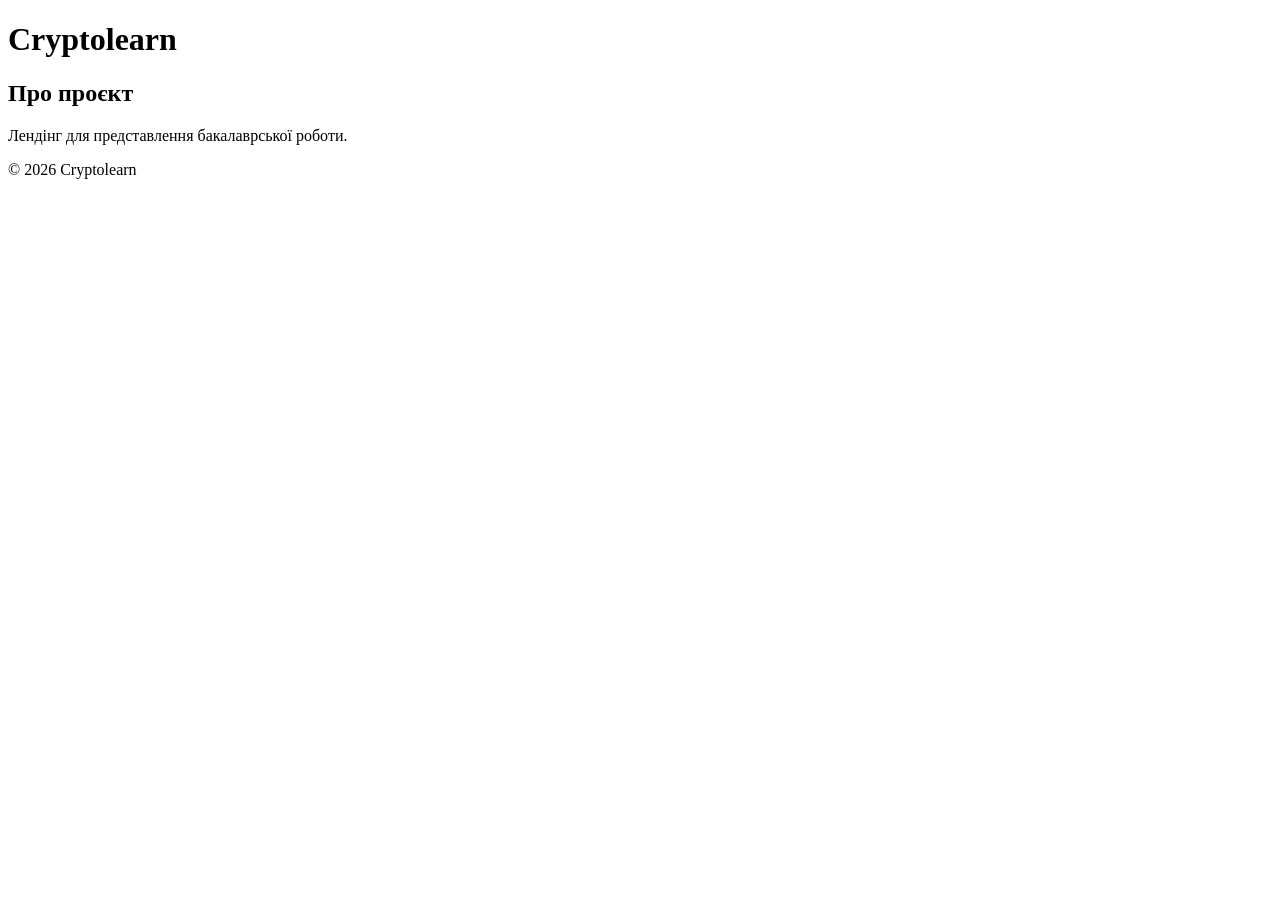
<file: index.html>
<!DOCTYPE html>
<html lang="uk">
<head>
  <meta charset="UTF-8">
  <title>Cryptolearn – Бакалаврська робота</title>
  <meta name="description" content="Освітня платформа для вивчення криптографії та інформаційної безпеки.">
  <meta name="keywords" content="cryptography, security, bachelor project, cryptolearn">
  <meta property="og:title" content="Cryptolearn – Бакалаврська робота">
  <meta property="og:description" content="Освітня платформа для вивчення криптографії та інформаційної безпеки.">
  <meta property="og:image" content="img/logo.png">
  <link rel="icon" href="favicon.ico" type="image/x-icon">
</head>
<body>
  <header role="banner">
    <h1 id="main-title">Cryptolearn</h1>
  </header>
  <main role="main">
    <section aria-labelledby="about">
      <h2 id="about">Про проєкт</h2>
      <p>Лендінг для представлення бакалаврської роботи.</p>
    </section>
  </main>
  <footer role="contentinfo">
    <p>&copy; 2026 Cryptolearn</p>
  </footer>
</body>
</html>
</file>
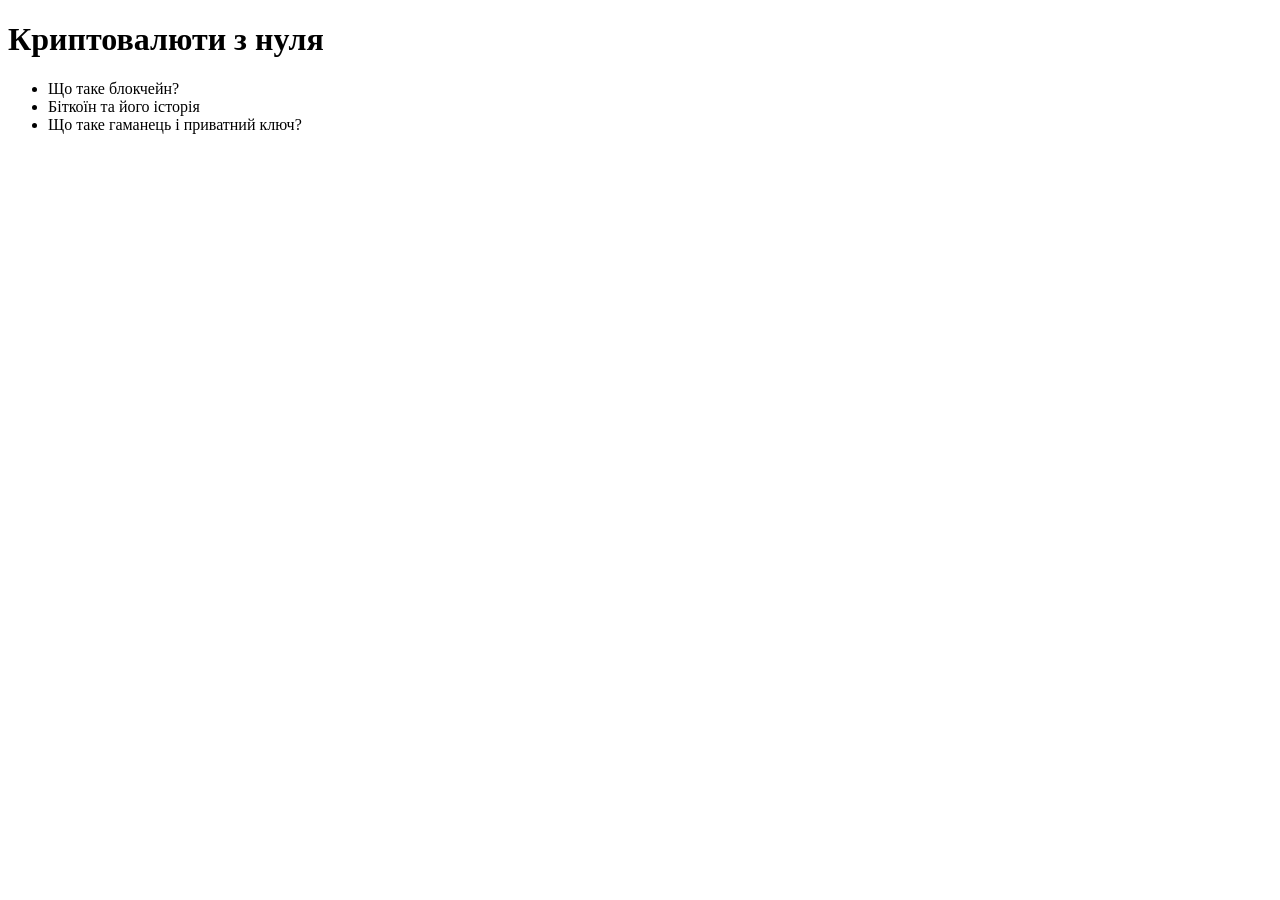
<file: cryptolearn/courses/beginner.html>
<!DOCTYPE html>
<html lang="uk">
<head>
  <meta charset="UTF-8">
  <title>Курси для початківців</title>
</head>
<body>
  <h1>Криптовалюти з нуля</h1>
  <ul>
    <li>Що таке блокчейн?</li>
    <li>Біткоїн та його історія</li>
    <li>Що таке гаманець і приватний ключ?</li>
  </ul>
</body>
</html>
</file>
